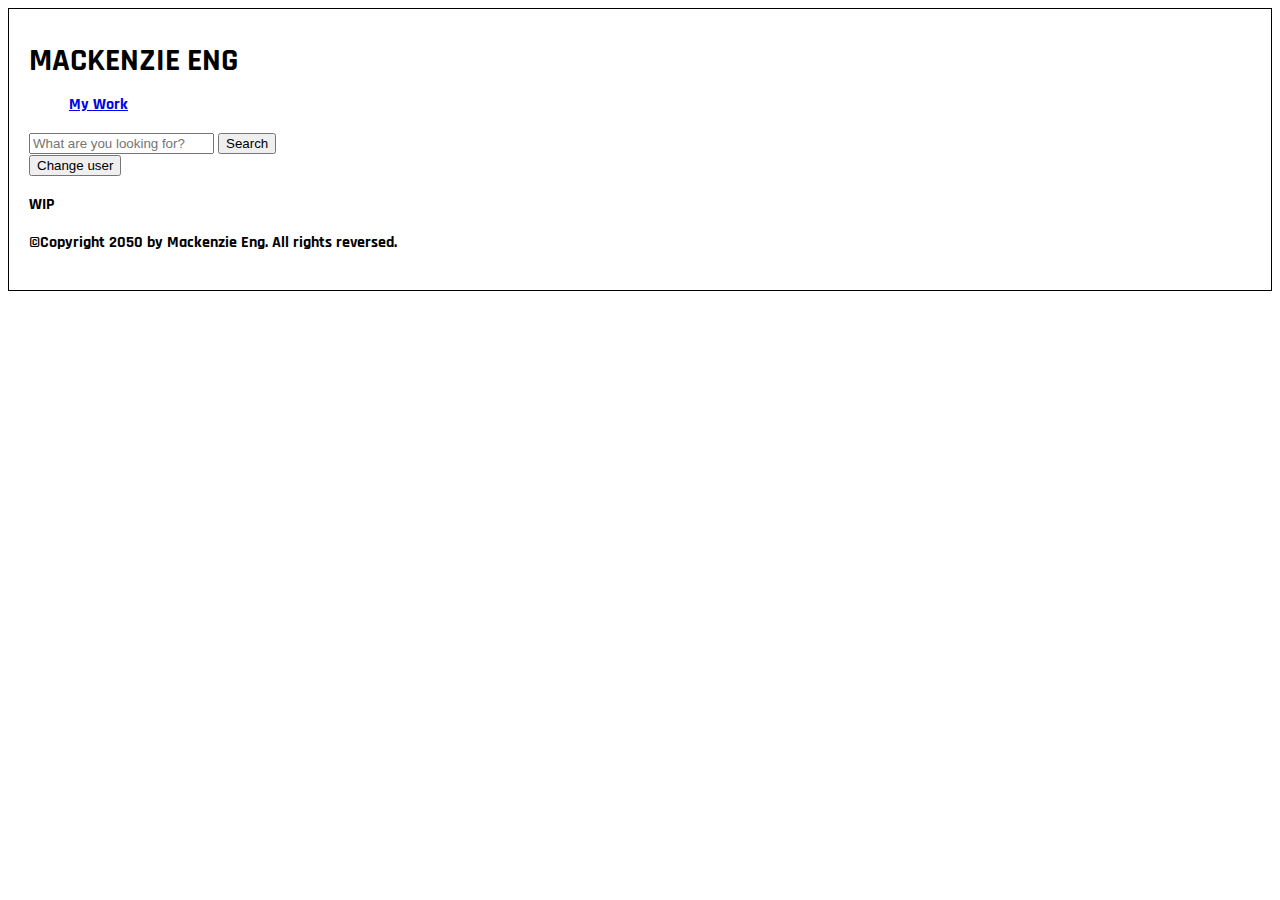
<file: about-me.html>
<!DOCTYPE html>
<html lang="en-US">
  <head>
    <meta charset="utf-8" />
    <meta name="viewport" content="width=device-width" />
    <meta name="author" content="Mackenzie Eng" />
    <meta 
      name="description"
      content="About page for creative portfolio"
    />

    <title>About Me</title>

    <link href="styles/style.css" rel="stylesheet" />
    <link rel="preconnect" href="https://fonts.googleapis.com">
    <link rel="preconnect" href="https://fonts.gstatic.com" crossorigin>
    <link href="https://fonts.googleapis.com/css2?family=Rajdhani&display=swap" rel="stylesheet">
    <link rel="icon" href="IMG-0906.jpg" type="image/x-icon"/>

  </head>

  <body>
    <header>
      <h1>MACKENZIE ENG</h1>
    </header>

    <nav>
      <ul>
        <!--may want to convert to an absolute URL-->
        <li><a href="index.html" title="View my work"> My Work</a></li>
      </ul>
    </nav>

    <form>
      <input type="search" name="searchbar" placeholder="What are you looking for?" />
      <input type="submit" value="Search" />
    </form>

    <button title="Change user">Change user</button>

    <main>
      <p>WIP</p>
    </main>

    <footer>
      <p>©Copyright 2050 by Mackenzie Eng. All rights reversed.</p>
    </footer>
  </body>
</html>
</file>
<file: styles/style.css>
/* basic element styling */
body {
  background-color: white;
  color: black; /*text color*/
  font: bold 1rem 'Rajdhani', sans-serif;
  /*
  ^that is short-hand for everything below
  font-family: 'Rajdhani', sans-serif;
  font-size: 1rem; 
  font-weight: 1000;
  */
  line-height: 140%;
  letter-spacing: 0;
  padding : 20px 20px 20px 20px;
  border : 1px solid black;
}

h2 {
  font-size: 100px;
  text-align: center;
  /*margin: 5%; /*space outside the border*/
  text-shadow: 10px 10px 10px #6c6c6c; /*horizontal, vertical, blur, color*/
}

img,
video,
table {
  display: block; /*gives the in-line image, block-like behavior*/
  margin: 5% auto;
  width: 300px; /*resizes but keeps aspect-ratio when only width is adjusted*/
}

iframe {
  display: block;
  margin: 5% auto;
} 



thead,
tfoot {
  /*this is being applied so it isn't a problem with cascade, specificity or inheritance...*/
  font-weight: bolder;
}

li {
  list-style-type: none;
}

/*class selector*/
.project,
a:visited { /*changes color of links when visited or hovering over */
  color: black
}

a:hover {
  text-decoration: none;
}
</file>
